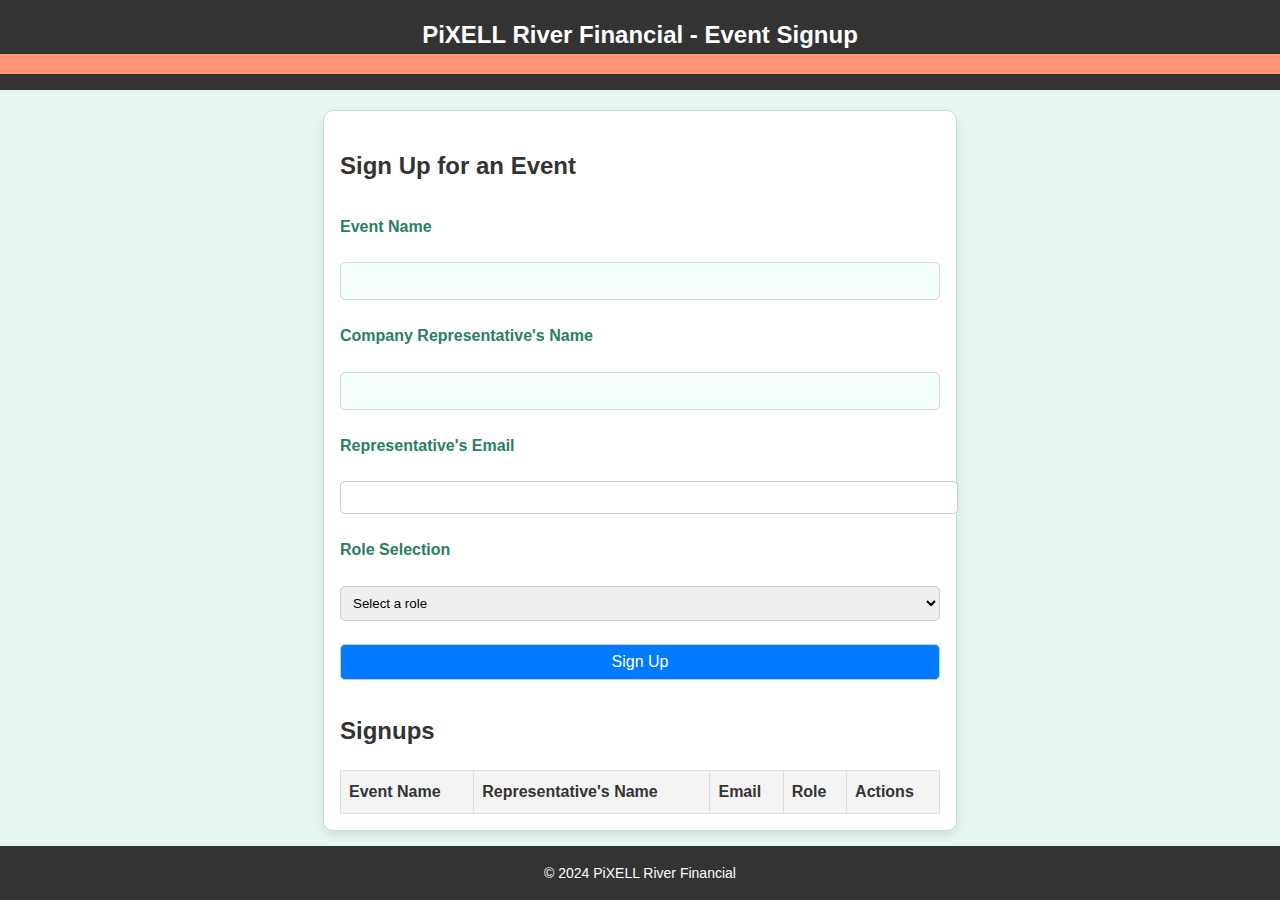
<file: tracker.html>
<!DOCTYPE html>
<html lang="en">
<head>
<meta charset="UTF-8">
<meta name="viewport" content="width=device-width, initial-scale=1.0">
<title>Event Signup</title>
<link rel="stylesheet" href="styles.css">
</head>
<body>
<header>
<h1>PiXELL River Financial - Event Signup</h1>
<nav>
<!-- Navigation links here -->
</nav>
</header>
<main>
<h2>Sign Up for an Event</h2>
<form id="eventSignupForm">
<label for="eventName">Event Name</label>
<input type="text" id="eventName" name="eventName" required>
 
            <label for="representativeName">Company Representative's Name</label>
<input type="text" id="representativeName" name="representativeName" required>
 
            <label for="representativeEmail">Representative's Email</label>
<input type="email" id="representativeEmail" name="representativeEmail" required>
 
            <label for="role">Role Selection</label>
<select id="role" name="role" required>
<option value="">Select a role</option>
<option value="sponsor">Sponsor</option>
<option value="participant">Participant</option>
<option value="organizer">Organizer</option>
</select>
 
            <button type="submit">Sign Up</button>
</form>
 
        <h2>Signups</h2>
<table id="signupTable">
<thead>
<tr>
<th>Event Name</th>
<th>Representative's Name</th>
<th>Email</th>
<th>Role</th>
<th>Actions</th>
</tr>
</thead>
<tbody>
<!-- Rows will be dynamically populated -->
</tbody>
</table>
</main>
<footer>
<p>&copy; 2024 PiXELL River Financial</p>
</footer>
<script src="script.js"></script>
</body>
</html>
</file>
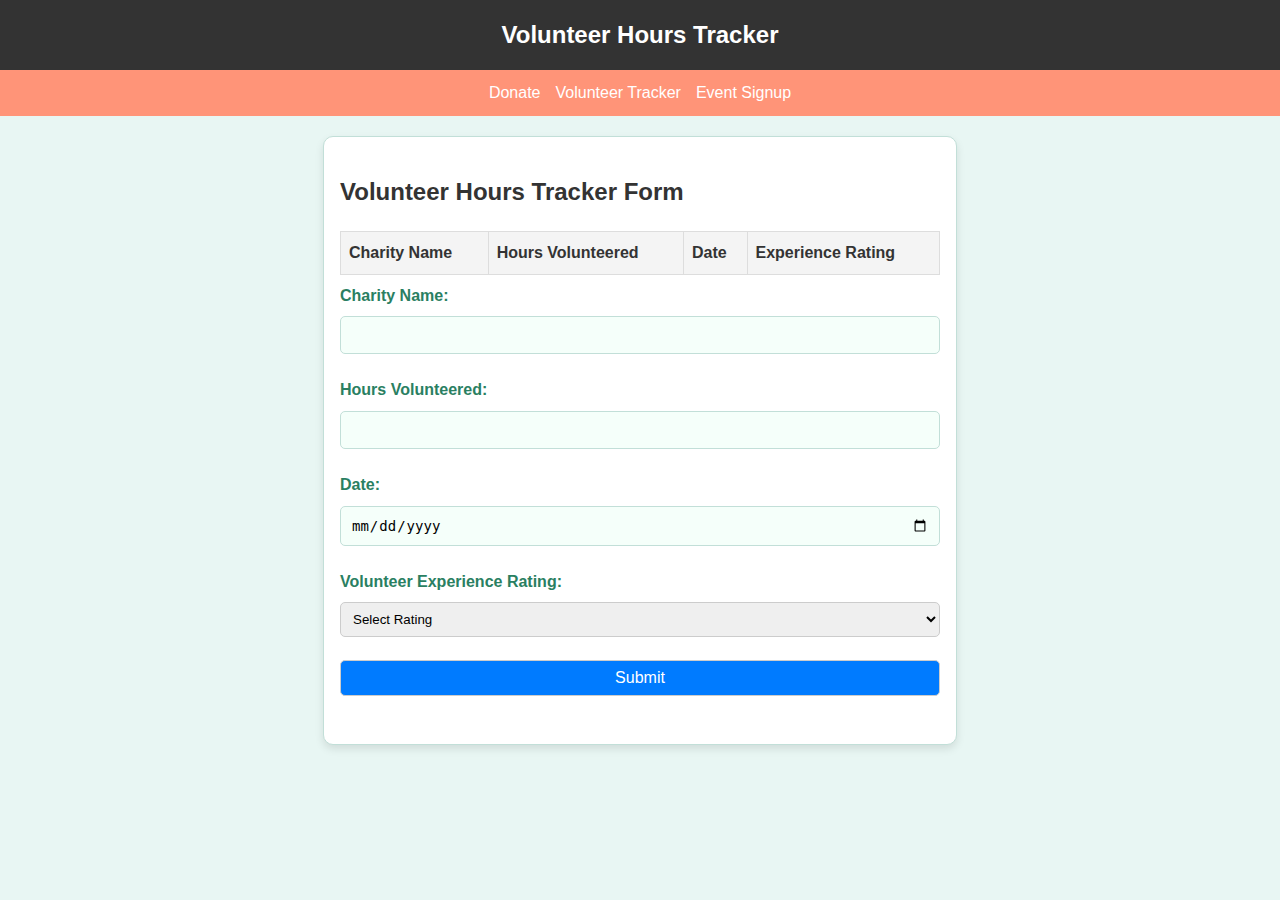
<file: volunteer-tracker.html>
<!DOCTYPE html>
<html lang="en">
<head>
    <meta charset="UTF-8">
    <meta name="viewport" content="width=device-width, initial-scale=1.0">
    <title>PiXELL Community Volunteer Tracker</title>
    <link rel="stylesheet" href="styles.css">   
</head>
<body>
    <header>
        <h1>Volunteer Hours Tracker</h1>
    </header>

    <nav>
        <ul>
            <li><a href="donation-tracker.html">Donate</a></li>
            <li><a href="#">Volunteer Tracker</a></li>
            <li><a href="event-signup.html">Event Signup</a></li>
        </ul>
    </nav>

    <main>
        <h2>Volunteer Hours Tracker Form</h2>
        <div id="error"></div>

        <form id="volunteerTrackerForm" action="submit-volunteer-hours.php" method="POST">

            <div class="input-control">
                <label for="charity-name">Charity Name:</label>
                <input type="text" id="charity-name" name="charity_name">
                <div class="error"></div>
            </div>

            <div class="input-control">
                <label for="hours-volunteered">Hours Volunteered:</label>
                <input type="number" id="hours-volunteered" name="hours_volunteered">
                <div class="error"></div>
            </div>

            <div class="input-control">
                <label for="volunteering-date">Date:</label>
                <input type="date" id="volunteering-date" name="volunteering_date" >
                <div class="error"></div>
            </div>

            <div class="input-control">
                <label for="experience-rating">Volunteer Experience Rating:</label>
                <select id="experience-rating" name="experience_rating" >
                    <option value="">Select Rating</option>
                    <option value="1">1 Star</option>
                    <option value="2">2 Stars</option>
                    <option value="3">3 Stars</option>
                    <option value="4">4 Stars</option>
                    <option value="5">5 Stars</option>
                </select>
                <div class="error"></div>
            </div>

            <button type="submit">Submit</button>
        </form>
    </main>
    <script src="volunteer-tracker.js"></script>
</body>
</html>
</file>
<file: styles.css>
/* General Styles */
body {
    font-family: 'Segoe UI', Tahoma, Geneva, Verdana, sans-serif;
    margin: 0;
    padding: 0;
    background-color: #e8f6f3; /* Light mint green */
    color: #333;
}

/* Header */
header {
    background-color: #ff6f61; /* Coral */
    color: #fff;
    padding: 15px 20px;
    text-align: center;
}

header h1 {
    margin: 0;
    font-size: 24px;
}

/* Navigation */
nav {
    background-color: #ff9478; /* Light coral */
    padding: 10px 20px;
}

nav ul {
    list-style: none;
    margin: 0;
    padding: 0;
    display: flex;
    gap: 15px;
    justify-content: center;
}

nav ul li {
    display: inline;
}

nav ul li a {
    color: #fff;
    text-decoration: none;
    font-size: 16px;
}

nav ul li a:hover {
    text-decoration: underline;
}

/* Main Content */
main {
    padding: 20px;
    max-width: 600px;
    margin: 20px auto;
    background-color: #ffffff; /* White */
    border: 1px solid #c2dfd8; /* Soft green border */
    border-radius: 10px;
    box-shadow: 0 4px 8px rgba(0, 0, 0, 0.1);
}

main h1 {
    font-size: 22px;
    margin-bottom: 20px;
    text-align: center;
    color: #2a7f62; /* Deep green */
}

/* Form Styles */
form {
    display: flex;
    flex-direction: column;
    gap: 15px;
}

label {
    font-size: 16px;
    font-weight: bold;
    color: #2a7f62; /* Deep green */
}

input[type="text"],
input[type="number"],
input[type="date"],
textarea {
    padding: 10px;
    font-size: 14px;
    border: 1px solid #c2dfd8; /* Soft green border */
    border-radius: 5px;
    width: 100%;
    box-sizing: border-box;
    background-color: #f5fffa; /* Mint cream */
}

textarea {
    resize: vertical;
}

button {
    padding: 10px 15px;
    background-color: #2a7f62; /* Deep green */
    color: #fff;
    font-size: 16px;
    border: none;
    border-radius: 5px;
    cursor: pointer;
    transition: background-color 0.3s ease;
}

button:hover {
    background-color: #195846; /* Darker green */
}

/* Footer */
footer {
    background-color: #ff6f61; /* Coral */
    color: #fff;
    text-align: center;
    padding: 10px;
    position: fixed;
    bottom: 0;
    width: 100%;
}

footer p {
    margin: 0;
    font-size: 14px;
}
body {
    font-family: Arial, sans-serif;
    margin: 0;
    padding: 0;
    line-height: 1.6;
}
 
header, footer {
    background: #333;
    color: #fff;
    padding: 1rem 0;
    text-align: center;
}
 
main {
    padding: 1rem;
}
 
form {
    margin-bottom: 2rem;
}
 
form label {
    display: block;
    margin-top: 0.5rem;
}
 
form input, form select, form button {
    margin-top: 0.5rem;
    width: 100%;
    padding: 0.5rem;
    border: 1px solid #ccc;
    border-radius: 5px;
}
 
table {
    width: 100%;
    border-collapse: collapse;
}
 
table, th, td {
    border: 1px solid #ddd;
    text-align: left;
    padding: 0.5rem;
}
 
th {
    background: #f4f4f4;
}
 
button {
    cursor: pointer;
    color: #fff;
    background: #007bff;
    border: none;
    padding: 0.5rem 1rem;
    border-radius: 5px;
}

.error {
    color: red;
    font-size: 0.9rem;
}
.input-control.error input,
.input-control.error select {
    border-color: red;
}
.input-control.success input,
.input-control.success select {
    border-color: green;
}
@media (max-width: 600px) {
    #volunteerTrackerForm {
        font-size: .8rem;
    }
}
</file>
